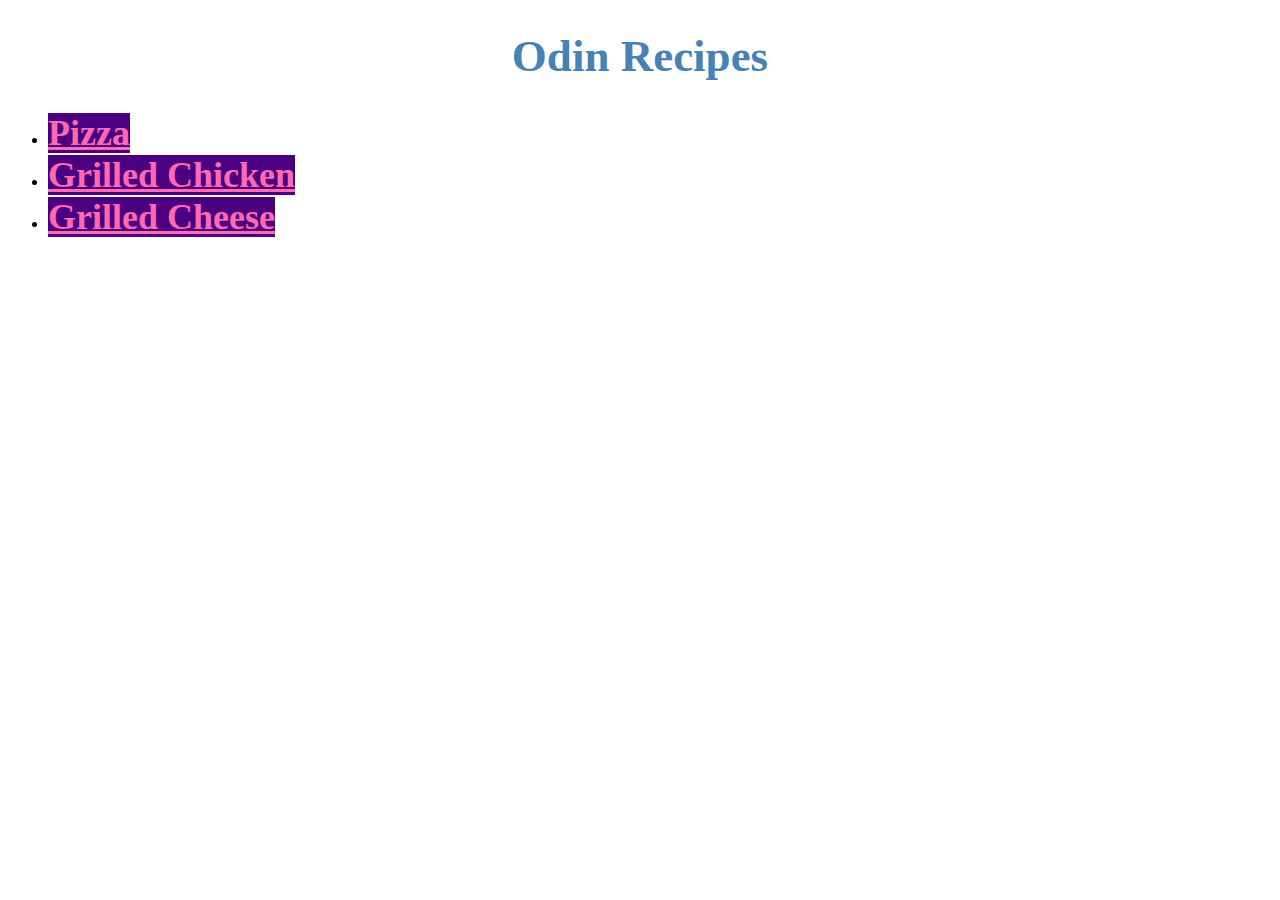
<file: index.html>
<!DOCTYPE html>
<html lang="en">
<head>
    <meta charset="UTF-8">
    <meta http-equiv="X-UA-Compatible" content="IE=edge">
    <meta name="viewport" content="width=<device-width>, initial-scale=1.0">
    <title>Recipe Book</title>
    <link rel="stylesheet" href = "styles.css">
</head>
<body>
    <h1 class="homehead">Odin Recipes</h1>
    <ul>
<li><a href="recipes/pizza.html" class="piz">Pizza</a></li>
<li><a href="recipes/grilled-chicken.html" class="chick">Grilled Chicken</a></li>
<li><a href="recipes/grilled-cheese.html" class="cheese">Grilled Cheese</a></li>
    </ul>

</body>
</html>
</file>
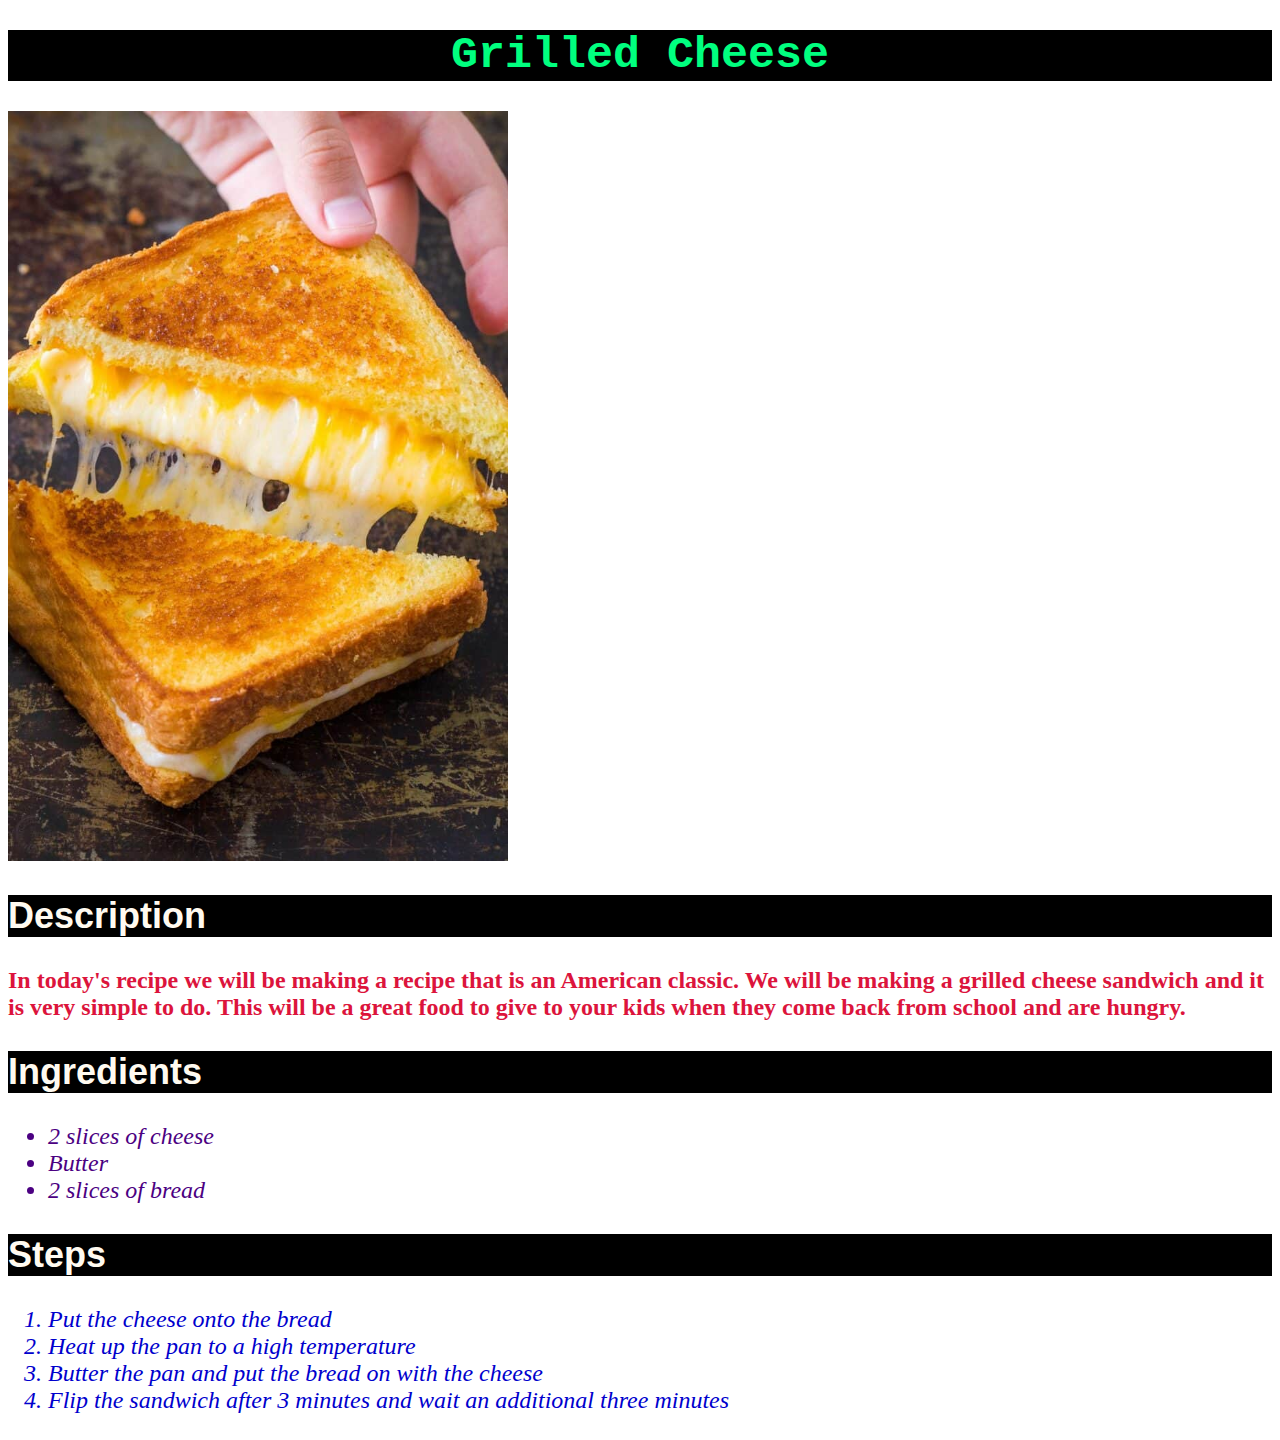
<file: recipes/grilled-cheese.html>
<!DOCTYPE html>
<html lang="en">
<head>
    <meta charset="UTF-8">
    <meta http-equiv="X-UA-Compatible" content="IE=edge">
    <meta name="viewport" content="width=device-width, initial-scale=1.0">
    <title>Grilled Cheese</title>
    <link rel="stylesheet" href = "rstyles.css">
</head>
<body>
    <h1>Grilled Cheese</h1>
    <img src="grilledcheese.jpeg" alt="This is a cheesey grilled cheese" width="500">
    
    <h2>Description</h2>
    <h3>In today's recipe we will be making a recipe that is an American classic.
        We will be making a grilled cheese sandwich and it is very simple to do. 
        This will be a great food to give to your kids when they come back from
        school and are hungry.
    </h3>
<h2>Ingredients</h2>
<ul>
    <li>2 slices of cheese</li>
    <li>Butter</li>
    <li>2 slices of bread</li>
    </ul>
    <h2>Steps</h2>
    <ol>
    <li>Put the cheese onto the bread</li>
    <li>Heat up the pan to a high temperature</li>
    <li>Butter the pan and put the bread on with the cheese</li>
    <li>Flip the sandwich after 3 minutes and wait an additional three minutes</li>
    </ol>
</body>
</html>
</file>
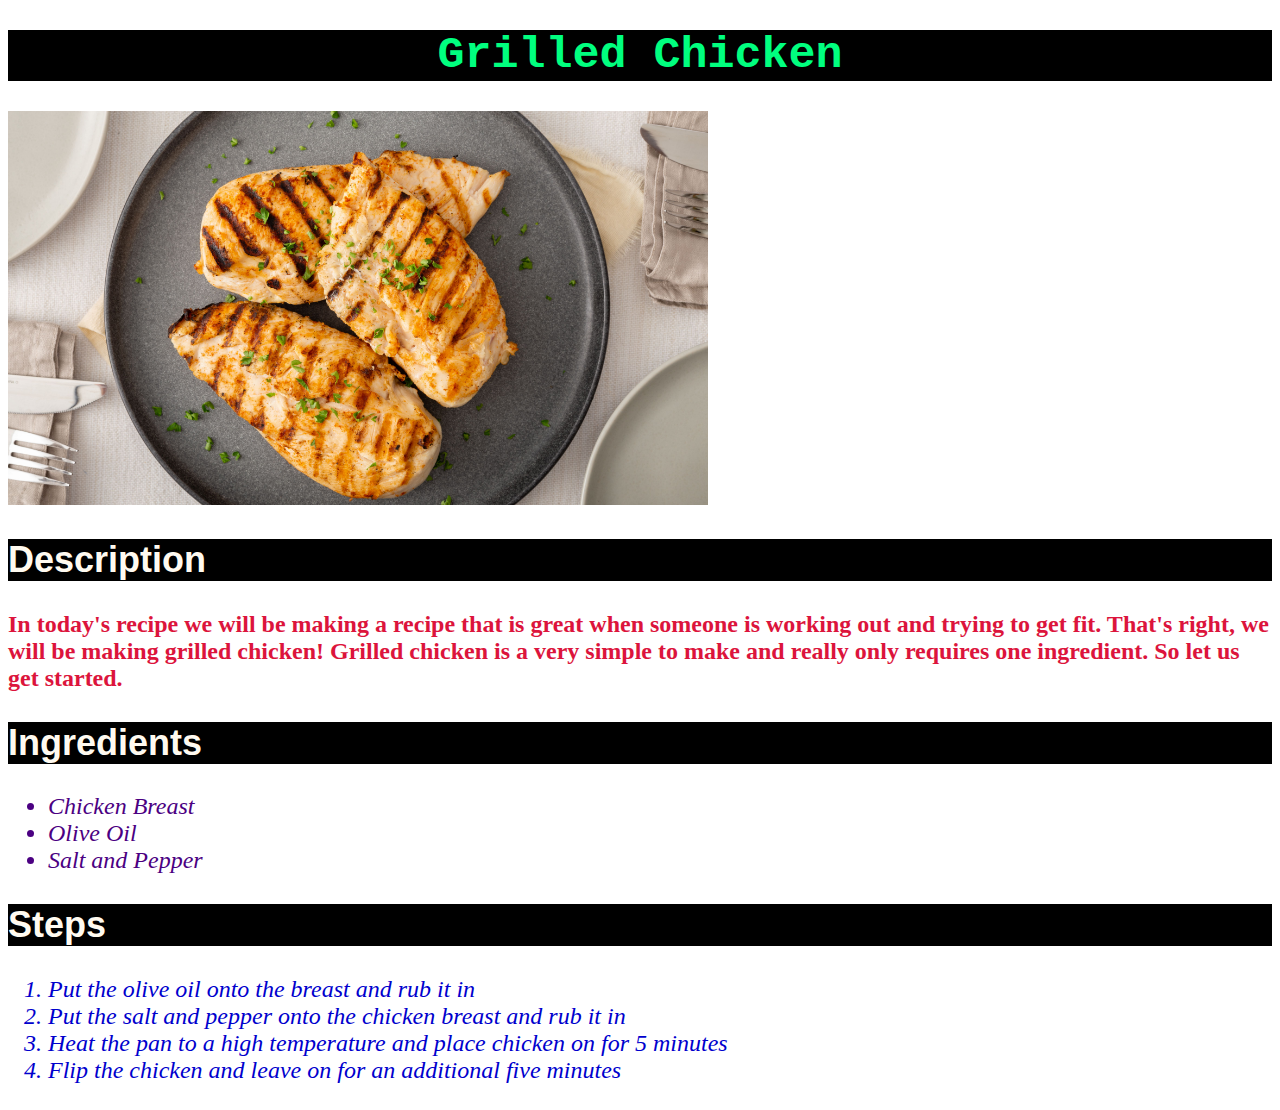
<file: recipes/grilled-chicken.html>
<!DOCTYPE html>
<html lang="en">
<head>
    <meta charset="UTF-8">
    <meta http-equiv="X-UA-Compatible" content="IE=edge">
    <meta name="viewport" content="width=device-width, initial-scale=1.0">
    <title>Grilled Chicken</title>
    <link rel="stylesheet" href = "rstyles.css">
</head>
<body>
    <h1>Grilled Chicken</h1>
    <img src="grilled-chicken.jpeg" alt="This is a phat grilled Chicken" width="700">
    <h2>Description</h2>
    <h3>In today's recipe we will be making a recipe that is great
        when someone is working out and trying to get fit. That's right, we 
        will be making grilled chicken! Grilled chicken is a very simple 
        to make and really only requires one ingredient. So let us 
        get started.
    </h3>
<h2>Ingredients</h2>
<ul>
    <li>Chicken Breast</li>
    <li>Olive Oil</li>
    <li>Salt and Pepper</li>
    </ul>
    <h2>Steps</h2>
    <ol>
    <li>Put the olive oil onto the breast and rub it in</li>
    <li>Put the salt and pepper onto the chicken breast and rub it in</li>
    <li>Heat the pan to a high temperature and place chicken on for 5 minutes</li>
    <li>Flip the chicken and leave on for an additional five minutes </li>
    </ol>
</body>
</html>
</file>
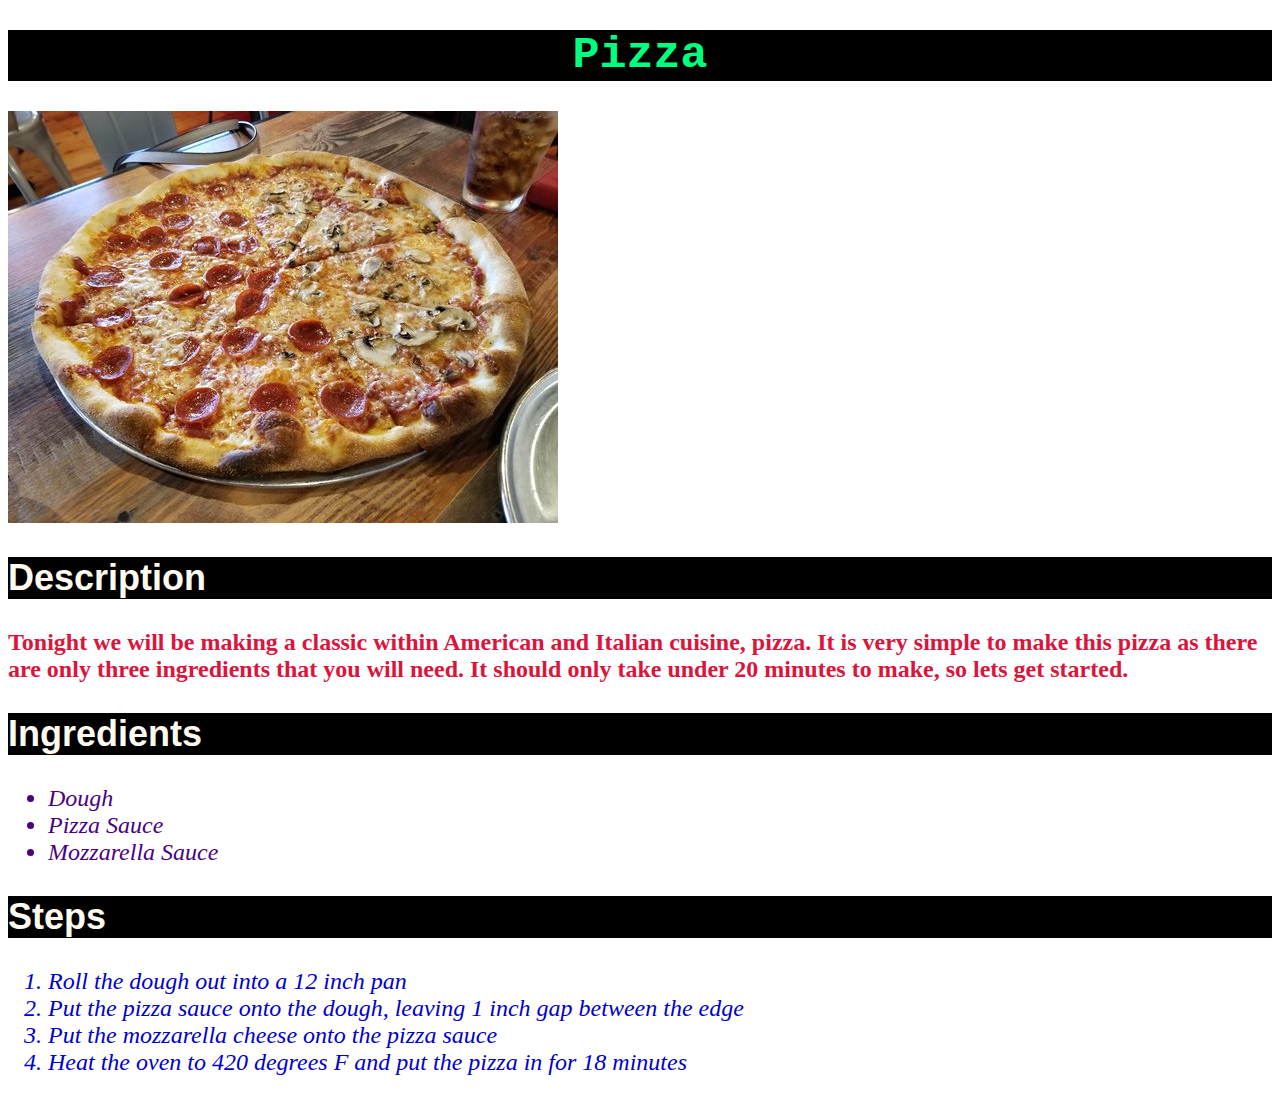
<file: recipes/pizza.html>
<!DOCTYPE html>
<html lang="en">
<head>
    <meta charset="UTF-8">
    <meta http-equiv="X-UA-Compatible" content="IE=edge">
    <meta name="viewport" content="width=device-width, initial-scale=1.0">
    <title>Pizza</title>
    <link rel="stylesheet" href = "rstyles.css">
</head>
<body>
    <h1>Pizza</h1>
    <img src = "pizza.jpeg" alt="This is a nice pizza">
    <h2>Description</h2>
<h3>Tonight we will be making a classic within American and Italian cuisine, pizza.
It is very simple to make this pizza as there are only three ingredients that you will need. 
It should only take under 20 minutes to make, so lets get started.
</h3>
<h2>Ingredients</h2>
<ul>
<li>Dough</li>
<li>Pizza Sauce</li>
<li>Mozzarella Sauce</li>
</ul>
<h2>Steps</h2>
<ol>
<li>Roll the dough out into a 12 inch pan</li>
<li>Put the pizza sauce onto the dough, leaving 1 inch gap between the edge</li>
<li>Put the mozzarella cheese onto the pizza sauce</li>
<li>Heat the oven to 420 degrees F and put the pizza in for 18 minutes </li>
</ol>
</body>
</html>
</file>
<file: styles.css>
.piz,.chick,.cheese{
font-family: 'Times New Roman', Times, serif;
font-weight: bold;
font-size: 36px;
color: hotpink;
background-color: indigo;
}

.homehead{
text-align: center;
font-size: 45px;
color: steelblue;
}
</file>
<file: recipes/rstyles.css>
h1{
font-family: monospace;
font-size: 45px;
color: springgreen;
text-align: center;
background-color: black;
}
h2{

    font-family: sans-serif;
    font-size: 36px;
    color: floralwhite;
    font-weight: bold;
    background-color: black;
}
h3{
    font-family: serif;
    font-size: 24px;
    color:crimson;
    
}
ul{
font-size: 24px;
font-style: italic;
color: indigo;
}

ol{
font-size: 24px;
font-style: italic;
color: mediumblue;
}
</file>
